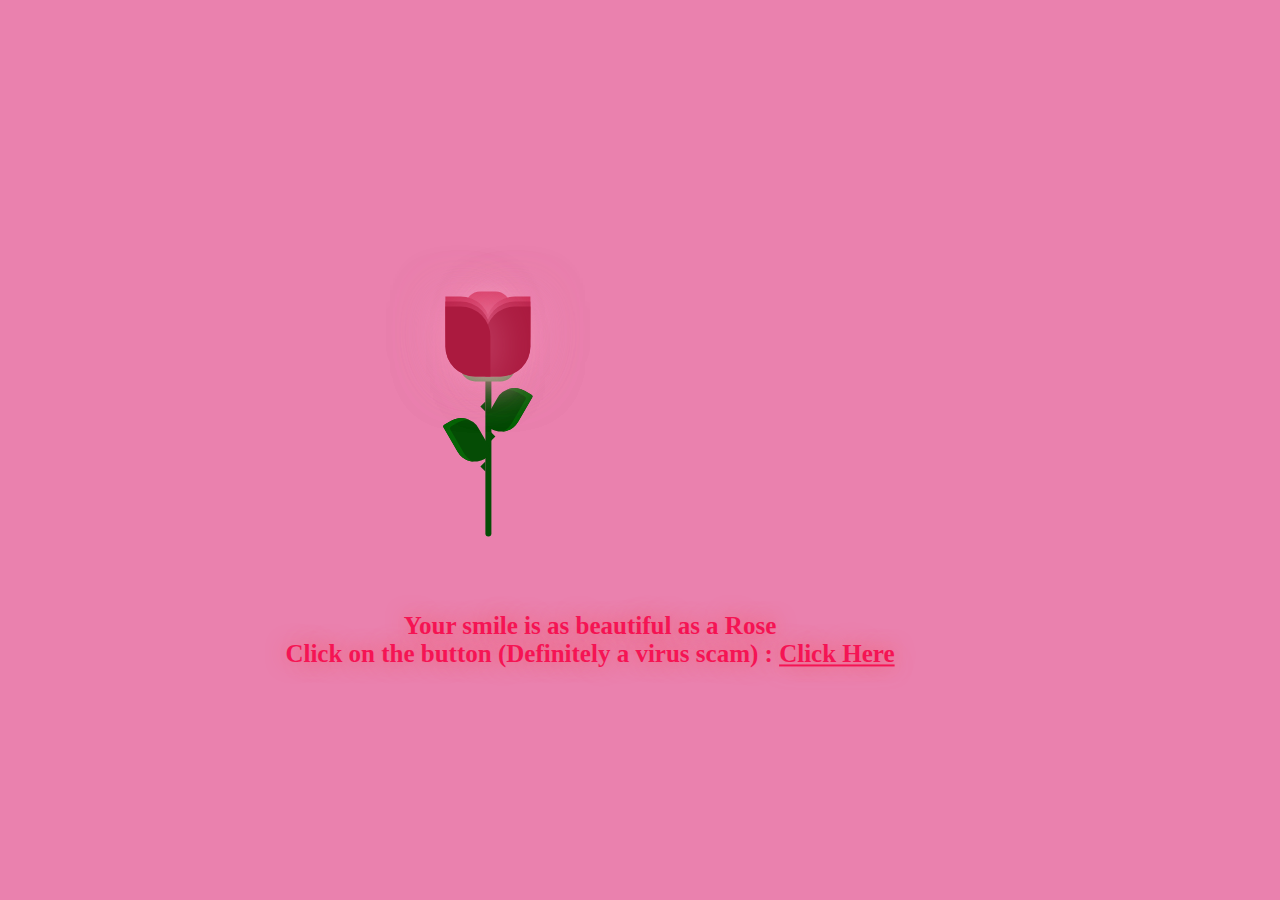
<file: index.html>
<!DOCTYPE html>
<html lang="en">
  <head>
    <meta charset="UTF-8" />
    <meta name="viewport" content="width=device-width, initial-scale=1.0" />
    <title>Document</title>
    <link rel="stylesheet" href="firstpage.css" />
    <link
      href="https://fonts.googleapis.com/css?family=Indie+Flower"
      rel="stylesheet"
      type="text/css"
    />
  </head>
  <body>
    <div class="container">
      <div class="glass">
        <div class="shine"></div>
      </div>
      <div class="thorns">
        <div></div>
        <div></div>
        <div></div>
        <div></div>
      </div>
      <div class="leaves">
        <div></div>
        <div></div>
        <div></div>
        <div></div>
      </div>
      <div class="petals">
        <div></div>
        <div></div>
        <div></div>
        <div></div>
        <div></div>
        <div></div>
        <div></div>
      </div>
      <div class="text">
        <h2></h2> Your smile is as beautiful as a Rose <br /> 
       Click on the button (Definitely a virus scam) : <a href="message.html">Click Here</a></h2>
      </div>
    </div>
  </body>
</html>
</file>
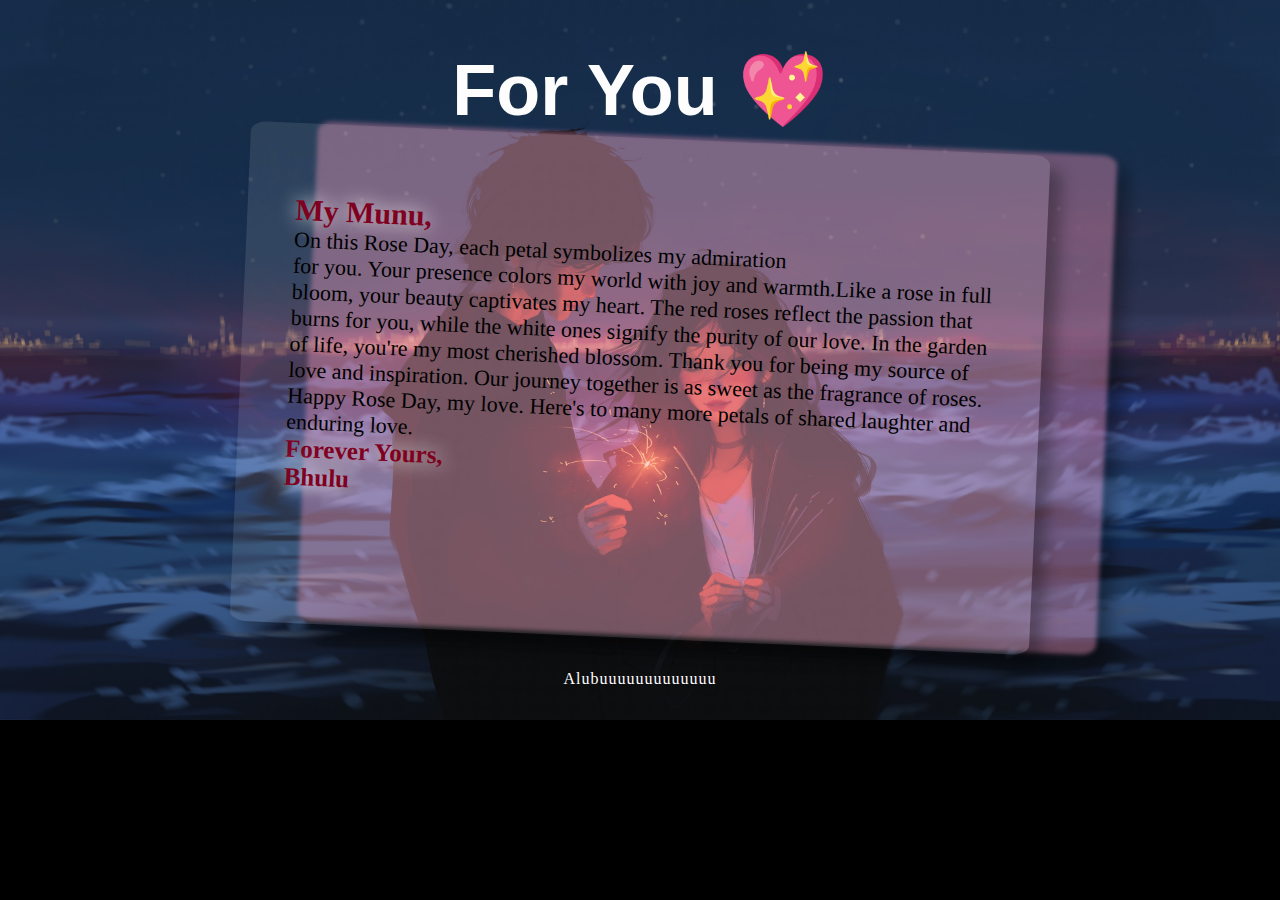
<file: message.html>
<!DOCTYPE html>
<html lang="en">
  <head>
    <meta charset="UTF-8" />
    <meta name="viewport" content="width=device-width, initial-scale=1.0" />
    <!-- <title>untoldcoding</title> -->
    <link rel="stylesheet" href="messagepage.css" />
  </head>
  <body>
    <div class="wrap">
      <h1>For You 💖</h1>
      <div class="postcard1"></div>
      <div class="postcard">
        <div class="letter"></div>
        <p>
          <span>My Munu,</span>
          <br />
          On this Rose Day, each petal symbolizes my admiration <br />for you.
          Your presence colors my world with joy and warmth.Like a rose in full
          bloom, your beauty captivates my heart. The red roses reflect the
          passion that burns for you, while the white ones signify the purity of
          our love. In the garden of life, you're my most cherished blossom.
          Thank you for being my source of love and inspiration. Our journey
          together is as sweet as the fragrance of roses. Happy Rose Day, my
          love. Here's to many more petals of shared laughter and enduring love.
          <br />
          <span class="bhulu">
            Forever Yours,
            <br />
            Bhulu</span
          >
        </p>
        <!-- <div class="address">
          <img
            src="https://i.postimg.cc/9Xq7XyF2/Untold-Coding.png"
            class="mail_stamp"
          />
        </div> -->
      </div>
    </div>

    <footer>
      <p>Alubuuuuuuuuuuuuu</p>
    </footer>
  </body>
</html>
</file>
<file: firstpage.css>
@import url("https://fonts.googleapis.com/css2?family=Great+Vibes&display=swap");
body {
  height: 100%;
  width: 100%;
  background: #ea81ae;
  overflow: hidden;
  text-align: center;
  justify-content: center;
}

.container {
  position: absolute;
  left: 50%;
  top: 50%;
  transform: translate(-50%, -50%);
}

.glass {
  height: 350px;
  width: 200px;
}

.petals > div {
  position: absolute;
  background: #d52d58;
  width: 45px;
  height: 80px;
  top: 55px;
  transition: all 0.5s ease-out;
}
.petals > div:nth-child(1) {
  border-radius: 15px;
  box-shadow: 0px 0px 30px #f594b8;
  left: 80px;
  top: 60px;
  background: #d52d58;
}
.petals > div:nth-child(2),
.petals > div:nth-child(4),
.petals > div:nth-child(6) {
  background: #b81b43;
  left: 60px;
  border-radius: 0px 30px 0px 30px;
  transform-origin: bottom right;
}
.petals > div:nth-child(3),
.petals > div:nth-child(5),
.petals > div:nth-child(7) {
  background: #b81b43;
  left: 100px;
  border-radius: 30px 0px 30px 0px;
  transform-origin: bottom left;
}
.petals > div:nth-child(2) {
  z-index: 5;
  background: #ab1a3f;
  top: 75px;
  height: 70px;
  box-shadow: 0px 0px 50px rgba(245, 148, 184, 0.5);
  animation: bloom2 3s ease-in-out;
  animation-fill-mode: forwards;
}
.petals > div:nth-child(3) {
  z-index: 4;
  background: #ab1a3f;
  top: 75px;
  height: 70px;
  box-shadow: 0px 0px 50px rgba(245, 148, 184, 0.5);
  animation: bloom3 3s ease-in-out, glowing 2.5s ease-in-out infinite;
  animation-fill-mode: forwards;
}
.petals > div:nth-child(4) {
  z-index: 3;
  background: #b81b43;
  top: 70px;
  height: 75px;
  box-shadow: 0px 0px 50px rgba(245, 148, 184, 0.5);
  animation: bloom4 3s ease-in-out, glowing 2.5s ease-in-out infinite;
  animation-fill-mode: forwards;
}
.petals > div:nth-child(5) {
  z-index: 2;
  background: #b81b43;
  top: 70px;
  height: 75px;
  box-shadow: 0px 0px 50px rgba(245, 148, 184, 0.5);
  animation: bloom5 3s ease-in-out, glowing 2.5s ease-in-out infinite;
  animation-fill-mode: forwards;
}
.petals > div:nth-child(6) {
  z-index: 1;
  background: #c9204b;
  top: 65px;
  height: 70px;
  box-shadow: 0px 0px 50px rgba(245, 148, 184, 0.3);
  animation: bloom6 3s ease-in-out, glowing 2.5s ease-in-out infinite;
  animation-fill-mode: forwards;
}
.petals > div:nth-child(7) {
  z-index: 0;
  background: #c9204b;
  top: 65px;
  height: 70px;
  box-shadow: 0px 0px 50px rgba(245, 148, 184, 0.3);
  animation: bloom7 3s ease-in-out, glowing 2.5s ease-in-out infinite;
  animation-fill-mode: forwards;
}

.deadPetals > div {
  position: absolute;
  background: #d52d58;
  width: 20px;
  height: 15px;
  top: 120px;
  border-radius: 0px 30px 0px 30px;
  box-shadow: 0px 0px 30px rgba(245, 148, 184, 0.5);
  transition: all 0.5s ease-out;
}
.deadPetals > div:nth-child(1) {
  left: 80px;
  transform: rotate(-30deg);
  animation: falling 10s 4s ease-in-out infinite;
}
.deadPetals > div:nth-child(2) {
  left: 101px;
  transform: rotate(-30deg);
  animation: falling 20s 8s ease-in-out infinite;
}
.deadPetals > div:nth-child(3) {
  left: 79px;
  transform: rotate(-30deg);
  animation: falling 20s 12s ease-in-out infinite;
}
.deadPetals > div:nth-child(4) {
  left: 92px;
  transform: rotate(-30deg);
  animation: falling 20s 16s ease-in-out infinite;
}

.leaves > div:nth-last-child(1) {
  position: absolute;
  width: 55px;
  height: 30px;
  background: #338f37;
  top: 120px;
  left: 75px;
  border-radius: 100px;
}
.leaves > div:nth-child(1) {
  position: absolute;
  width: 6px;
  height: 210px;
  background: #054c05;
  top: 95px;
  left: 100px;
  border-radius: 0 0 100px 100px;
}
.leaves > div:nth-child(2) {
  position: absolute;
  width: 30px;
  height: 50px;
  top: 53px;
  border-radius: 5px 40px 20px 40px;
  background: #054c05;
  transform-origin: bottom;
  transform: rotate(-30deg);
  top: 180px;
  left: 80px;
  box-shadow: inset 5px 5px #066406;
}
.leaves > div:nth-child(3) {
  position: absolute;
  width: 30px;
  height: 50px;
  top: 53px;
  border-radius: 40px 5px 40px 20px;
  background: #054c05;
  transform-origin: bottom;
  transform: rotate(30deg);
  top: 150px;
  left: 95px;
  box-shadow: inset -5px 5px #066406;
}

.thorns > div {
  position: absolute;
  width: 0;
  height: 0;
  top: 140px;
}
.thorns > div:nth-child(odd) {
  border-top: 5px solid transparent;
  border-bottom: 5px solid transparent;
  border-left: 5px solid #054c05;
  left: 105px;
}
.thorns > div:nth-child(even) {
  border-top: 5px solid transparent;
  border-bottom: 5px solid transparent;
  border-right: 5px solid #054c05;
  left: 95px;
}
.thorns > div:nth-child(1) {
  top: 200px;
}
.thorns > div:nth-child(2) {
  top: 170px;
}
.thorns > div:nth-child(4) {
  top: 230px;
}

@keyframes bloom2 {
  50% {
    transform: rotate(-90deg);
    top: 200px;
    left: 100px;
  }
  100% {
    transform: rotate(-60deg);
    top: 252px;
    left: 50px;
    background: #71122a;
    box-shadow: 0px 0px 0px rgba(245, 148, 184, 0);
  }
}
@keyframes bloom3 {
  100% {
    transform: rotate(45deg);
  }
}
@keyframes bloom4 {
  100% {
    transform: rotate(-20deg);
  }
}
@keyframes bloom5 {
  100% {
    transform: rotate(20deg);
  }
}
@keyframes bloom6 {
  100% {
    transform: rotate(-5deg);
  }
}
@keyframes bloom7 {
  100% {
    transform: rotate(5deg);
  }
}
@keyframes glowing {
  50% {
    background: #d7365f;
    box-shadow: 0px 0px 60px #f594b8;
  }
}
@keyframes falling {
  20% {
    top: 335px;
    background: #9d193b;
    box-shadow: 0px 0px 0px rgba(245, 148, 184, 0);
  }
  100% {
    top: 335px;
    opacity: 0;
  }
}
.text {
  font-family: cursive;
  font-weight: 800;
  font-size: 25px;
  text-align: center;
  justify-content: center;
  color: rgb(245, 20, 84);
  text-shadow: 0 0 20px rgb(241, 94, 106);
  margin-left: -100px;
}
.text a {
  color: rgb(245, 20, 84);
}
.text a:hover {
  color: white;
  text-shadow: 0 0 20px rgb(235, 25, 42);
}
</file>
<file: messagepage.css>
@import url("https://fonts.googleapis.com/css2?family=Great+Vibes&display=swap");
* {
  box-sizing: border-box;
}

body {
  font-family: "Varela Round", "Quicksand", sans-serif;
  background: url(background.jpg);
  background-size: cover;
  background-repeat: no-repeat;
  background-color: black;
}

.postcard {
  width: 800px;
  height: 500px;
  background: rgba(255, 255, 255, 0.101);

  margin: 0 auto;
  border-radius: 2%;
  display: flex;
  justify-content: space-between;
  padding: 3em;
  box-shadow: 0.8em 0.8em 15px rgba(0, 0, 0, 0.3);
  -ms-transform: rotate(2.5deg); /* IE 9 */
  -webkit-transform: rotate(2.5deg); /* Chrome, Safari, Opera */
  transform: rotate(2.5deg);
  -moz-transition: all 0.5s ease;
  -webkit-transition: all 0.5s ease;
  -o-transition: all 0.5s ease;
  transition: all 0.5s ease;
}

.postcard1 {
  width: 800px;
  height: 500px;
  background: #f594b862;
  position: absolute;
  left: 24%;
  -webkit-filter: blur(2px);
  z-index: -1;
  margin: 0 auto;
  border-radius: 2%;
  display: flex;
  justify-content: space-between;
  padding: 3em;
  box-shadow: 0.8em 0.8em 15px rgba(0, 0, 0, 0.3);
  -ms-transform: rotate(2.5deg); /* IE 9 */
  -webkit-transform: rotate(2.5deg); /* Chrome, Safari, Opera */
  transform: rotate(2.5deg);
  -moz-transition: all 0.5s ease;
  -webkit-transition: all 0.5s ease;
  -o-transition: all 0.5s ease;
  transition: all 0.5s ease;
}

h1 {
  text-align: center;
  font-size: 4.5em;
  color: #fdfdfd;
  margin-bottom: 5px;
}

/*animation*/
.postcard:hover,
.postcard:active,
.postcard:focus {
  -ms-transform: rotate(0deg); /* IE 9 */
  -webkit-transform: rotate(0deg); /* Chrome, Safari, Opera */
  transform: rotate(0deg);
  -moz-transition: all 0.5s ease;
  -webkit-transition: all 0.5s ease;
  -o-transition: all 0.5s ease;
  transition: all 0.5s ease;
}

.mail_stamp {
  width: 100px;
  float: right;
}

.push {
  margin-bottom: 1em;
  margin-top: 0.5em;
}

/*footer*/
footer {
  margin: 2em auto;
  text-align: center;
  font-family: "Varela Round", "Quicksand", sans-serif;
  color: white;
}

footer p {
  font-size: 1em;
  letter-spacing: 1px;
}
p span {
  font-size: 30px;
  font-weight: 600;
  text-shadow: 0 0 20px rgb(255, 255, 255);
  color: #800020;
}
p {
  font-size: 22px;
  font-family: cursive;
  font-weight: 540;
}
.bhulu {
  font-size: 25px;

  text-shadow: 0 0 20px rgb(255, 255, 255);
}
</file>
